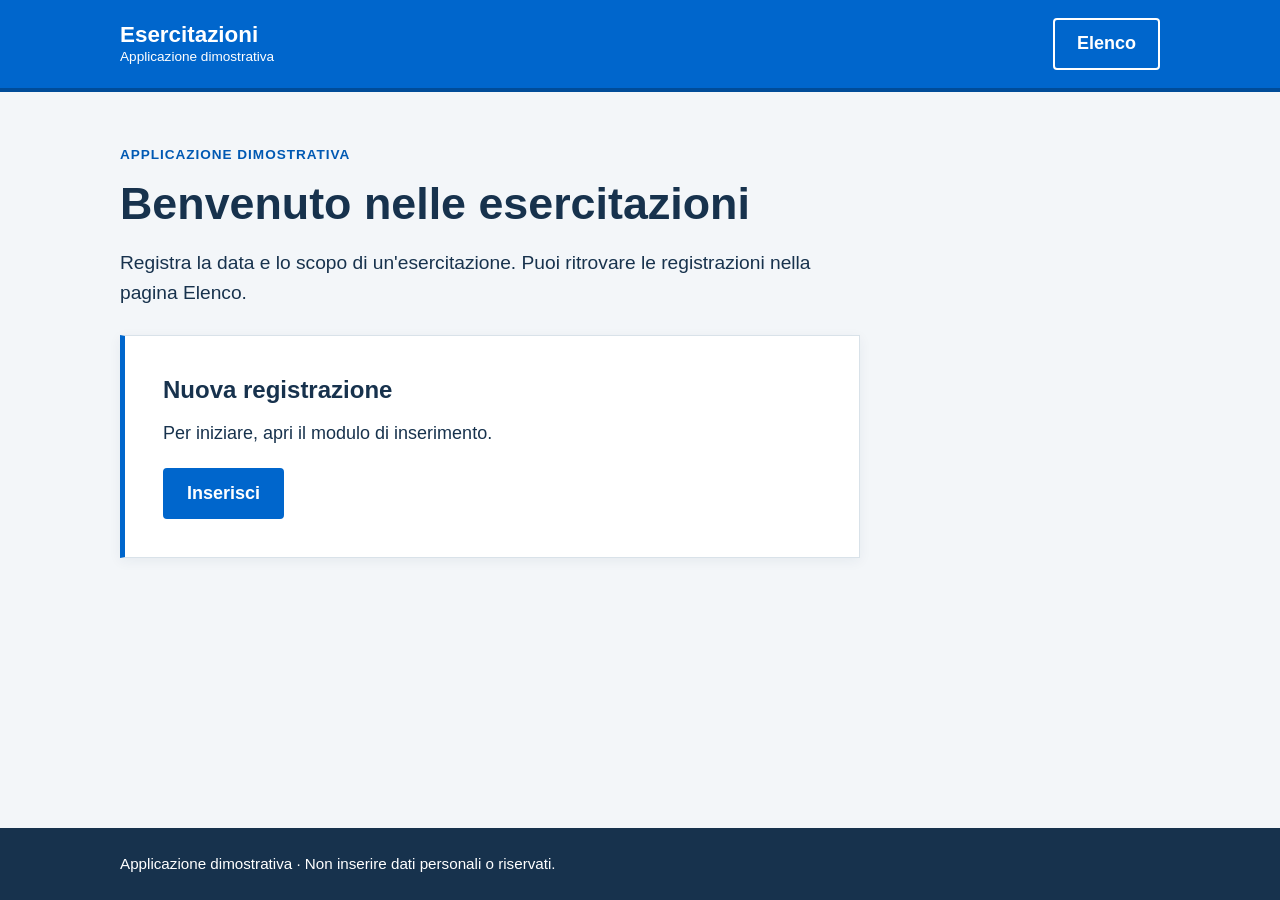
<file: index.html>
<!doctype html>
<html lang="it">
<head>
  <meta charset="utf-8">
  <meta name="viewport" content="width=device-width, initial-scale=1">
  <meta name="theme-color" content="#0066cc">
  <title>Esercitazioni - Applicazione dimostrativa</title>
  <link rel="stylesheet" href="./style.css">
</head>
<body>
  <a class="skip-link" href="#contenuto">Vai al contenuto</a>
  <header class="site-header">
    <div class="container header-inner">
      <a class="brand" href="./" aria-label="Esercitazioni, pagina principale">Esercitazioni <span>Applicazione dimostrativa</span></a>
      <nav aria-label="Navigazione principale"><a class="btn btn-header" href="./elenco.html">Elenco</a></nav>
    </div>
  </header>
  <main id="contenuto" class="container main-content">
    <div class="eyebrow">Applicazione dimostrativa</div>
    <section id="benvenuto" aria-labelledby="titolo-benvenuto">
      <h1 id="titolo-benvenuto">Benvenuto nelle esercitazioni</h1>
      <p class="lead">Registra la data e lo scopo di un'esercitazione. Puoi ritrovare le registrazioni nella pagina Elenco.</p>
      <div class="panel">
        <h2>Nuova registrazione</h2>
        <p>Per iniziare, apri il modulo di inserimento.</p>
        <button id="inserisciBtn" class="btn btn-primary" type="button" aria-controls="inserimento" aria-expanded="false">Inserisci</button>
      </div>
    </section>
    <section id="inserimento" class="panel" aria-labelledby="titolo-inserimento" hidden>
      <h1 id="titolo-inserimento">Nuova esercitazione</h1>
      <p>Compila entrambi i campi. I dati inseriti sono pubblici e servono solo per questa dimostrazione.</p>
      <form id="formEsercitazione">
        <div class="form-group">
          <label for="data">Data <span class="required">(obbligatorio)</span></label>
          <input class="form-control" id="data" name="data" type="date" required>
        </div>
        <div class="form-group">
          <label for="scopo">Scopo dell'esercitazione <span class="required">(obbligatorio)</span></label>
          <textarea class="form-control" id="scopo" name="scopo" rows="4" maxlength="500" aria-describedby="scopo-aiuto" required></textarea>
          <small id="scopo-aiuto" class="form-text">Descrivi brevemente l'obiettivo, massimo 500 caratteri.</small>
        </div>
        <button id="salvaBtn" class="btn btn-primary" type="submit">Salva</button>
      </form>
      <p id="feedback" class="feedback" role="status" aria-live="polite"></p>
    </section>
  </main>
  <footer class="site-footer"><div class="container">Applicazione dimostrativa · Non inserire dati personali o riservati.</div></footer>
  <script>
    const api = 'https://muulnkckiqygdtnwotve.supabase.co/rest/v1/esercitazioni';
    const key = 'sb_publishable_gX465q0keUmTVrRHSm41ZA_ICUPXJOH';
    const feedback = document.getElementById('feedback');
    const form = document.getElementById('formEsercitazione');
    document.getElementById('inserisciBtn').addEventListener('click', () => {
      document.getElementById('benvenuto').hidden = true;
      document.getElementById('inserimento').hidden = false;
      document.getElementById('inserisciBtn').setAttribute('aria-expanded', 'true');
      document.getElementById('titolo-inserimento').setAttribute('tabindex', '-1');
      document.getElementById('titolo-inserimento').focus();
    });
    function message(text, kind) { feedback.textContent = text; feedback.className = 'feedback ' + kind; }
    form.addEventListener('submit', async event => {
      event.preventDefault();
      if (!form.reportValidity()) return;
      const data = document.getElementById('data').value;
      const scopo = document.getElementById('scopo').value.trim();
      if (!scopo) { message('Inserisci lo scopo dell’esercitazione.', 'error'); return; }
      const button = document.getElementById('salvaBtn');
      button.disabled = true;
      message('Salvataggio in corso…', '');
      try {
        const response = await fetch(api, { method: 'POST', headers: { apikey: key, 'Content-Type': 'application/json', Prefer: 'return=minimal' }, body: JSON.stringify({ data, scopo }) });
        if (!response.ok) throw new Error('HTTP ' + response.status);
        form.reset();
        message('Esercitazione salvata. Premi «Elenco» per visualizzarla.', 'ok');
      } catch (error) {
        message('Salvataggio non riuscito (' + error.message + '). Riprova.', 'error');
      } finally { button.disabled = false; }
    });
  </script>
</body>
</html>
</file>
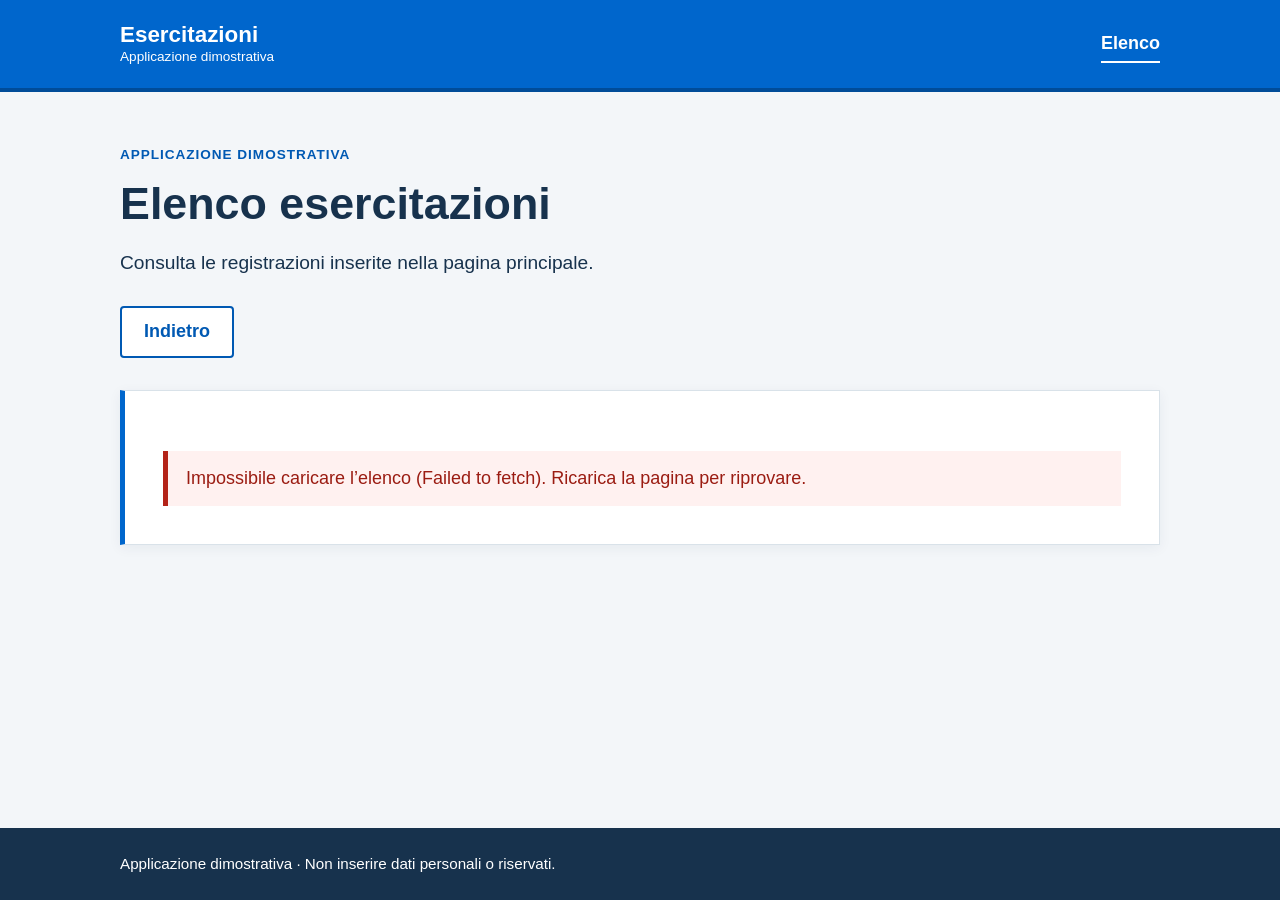
<file: elenco.html>
<!doctype html>
<html lang="it">
<head>
  <meta charset="utf-8">
  <meta name="viewport" content="width=device-width, initial-scale=1">
  <meta name="theme-color" content="#0066cc">
  <title>Elenco esercitazioni - Applicazione dimostrativa</title>
  <link rel="stylesheet" href="./style.css">
</head>
<body>
  <a class="skip-link" href="#contenuto">Vai al contenuto</a>
  <header class="site-header">
    <div class="container header-inner">
      <a class="brand" href="./" aria-label="Esercitazioni, pagina principale">Esercitazioni <span>Applicazione dimostrativa</span></a>
      <nav aria-label="Navigazione principale"><span class="nav-current" aria-current="page">Elenco</span></nav>
    </div>
  </header>
  <main id="contenuto" class="container main-content">
    <div class="eyebrow">Applicazione dimostrativa</div>
    <h1>Elenco esercitazioni</h1>
    <p class="lead">Consulta le registrazioni inserite nella pagina principale.</p>
    <a class="btn btn-outline-primary" href="./">Indietro</a>
    <section class="panel list-panel" aria-label="Registrazioni salvate">
      <p id="stato" role="status" aria-live="polite">Caricamento delle esercitazioni…</p>
      <div class="table-responsive">
        <table id="tabella" class="table table-striped" hidden>
          <caption>Data e scopo delle esercitazioni registrate</caption>
          <thead><tr><th scope="col">Data</th><th scope="col">Scopo dell'esercitazione</th></tr></thead>
          <tbody id="righe"></tbody>
        </table>
      </div>
    </section>
  </main>
  <footer class="site-footer"><div class="container">Applicazione dimostrativa · Non inserire dati personali o riservati.</div></footer>
  <script>
    const api = 'https://muulnkckiqygdtnwotve.supabase.co/rest/v1/esercitazioni';
    const key = 'sb_publishable_gX465q0keUmTVrRHSm41ZA_ICUPXJOH';
    const status = document.getElementById('stato');
    async function load() {
      try {
        const response = await fetch(api + '?select=data,scopo&order=created_at.desc&limit=100', { headers: { apikey: key }, cache: 'no-store' });
        if (!response.ok) throw new Error('HTTP ' + response.status);
        const records = await response.json();
        if (!records.length) { status.textContent = 'Nessuna esercitazione registrata.'; return; }
        const rows = document.getElementById('righe');
        rows.replaceChildren();
        for (const item of records) {
          const tr = document.createElement('tr');
          const date = document.createElement('th');
          date.setAttribute('scope', 'row');
          const [year, month, day] = item.data.split('-');
          date.textContent = [day, month, year].join('/');
          const purpose = document.createElement('td');
          purpose.textContent = item.scopo;
          tr.append(date, purpose);
          rows.append(tr);
        }
        status.textContent = '';
        document.getElementById('tabella').hidden = false;
      } catch (error) {
        status.textContent = 'Impossibile caricare l’elenco (' + error.message + '). Ricarica la pagina per riprovare.';
        status.className = 'feedback error';
      }
    }
    load();
  </script>
</body>
</html>
</file>
<file: style.css>
/* Demo front-end inspired by the documented Bootstrap Italia patterns. */
:root { font-family: 'Titillium Web', 'Segoe UI', Arial, sans-serif; color: #17324d; background: #f3f6f9; }
* { box-sizing: border-box; }
html { scroll-behavior: smooth; }
body { margin: 0; min-height: 100vh; display: flex; flex-direction: column; font-size: 1.125rem; line-height: 1.55; }
[hidden] { display: none !important; }
a { color: #0059b3; }
a:hover { color: #003d7a; }
:focus-visible { outline: 3px solid #b54d00; outline-offset: 3px; }
.container { width: min(100% - 32px, 1040px); margin-inline: auto; }
.skip-link { position: absolute; top: -100px; left: 16px; z-index: 10; background: #fff; color: #17324d; padding: 12px 18px; }
.skip-link:focus { top: 12px; }
.site-header { background: #0066cc; color: #fff; border-bottom: 4px solid #004c99; }
.header-inner { min-height: 88px; display: flex; align-items: center; justify-content: space-between; gap: 16px; }
.brand { color: #fff; font-size: 1.4rem; line-height: 1.2; font-weight: 700; text-decoration: none; }
.brand:hover { color: #fff; text-decoration: underline; }
.brand span { display: block; font-size: .85rem; font-weight: 400; }
.btn { display: inline-flex; align-items: center; justify-content: center; min-height: 44px; border-radius: 4px; padding: 10px 22px; font: inherit; font-weight: 700; text-align: center; text-decoration: none; cursor: pointer; border: 2px solid transparent; }
.btn-primary { background: #0066cc; color: #fff; border-color: #0066cc; }
.btn-primary:hover { background: #004c99; border-color: #004c99; color: #fff; }
.btn-outline-primary { background: #fff; color: #0059b3; border-color: #0059b3; }
.btn-outline-primary:hover { background: #0059b3; color: #fff; }
.btn-header { border-color: #fff; color: #fff; background: transparent; }
.btn-header:hover { background: #fff; color: #004c99; }
.btn:disabled { opacity: .6; cursor: wait; }
.nav-current { font-weight: 700; border-bottom: 2px solid #fff; padding: 8px 0; }
.main-content { flex: 1; padding-block: 52px 72px; }
.eyebrow { color: #0059b3; text-transform: uppercase; letter-spacing: .07em; font-size: .85rem; font-weight: 700; margin-bottom: 12px; }
h1 { font-size: clamp(2rem, 5vw, 2.8rem); line-height: 1.18; margin: 0 0 18px; }
h2 { font-size: 1.5rem; line-height: 1.3; margin: 0 0 14px; }
p { margin: 0 0 20px; }
.lead { max-width: 68ch; font-size: 1.2rem; margin-bottom: 28px; }
.panel { background: #fff; border: 1px solid #d9e2e9; border-left: 5px solid #0066cc; padding: clamp(22px, 4vw, 38px); max-width: 740px; box-shadow: 0 3px 12px rgba(23,50,77,.06); }
.list-panel { max-width: none; margin-top: 32px; }
.form-group { margin-bottom: 26px; }
.form-group label { display: block; margin-bottom: 8px; font-weight: 700; }
.required { font-weight: 400; font-size: .95rem; }
.form-control { display: block; width: 100%; min-height: 44px; padding: 10px 12px; font: inherit; color: #17324d; background: #fff; border: 1px solid #5b7284; border-radius: 4px; }
.form-control:focus { border-color: #0059b3; outline: 3px solid #cde6ff; outline-offset: 1px; }
textarea.form-control { resize: vertical; min-height: 116px; }
.form-text { display: block; color: #455e71; font-size: .94rem; margin-top: 7px; }
.feedback { margin: 22px 0 0; min-height: 24px; }
.feedback.ok { padding: 14px 18px; border-left: 5px solid #198754; background: #eaf7ed; color: #145c32; }
.feedback.error { padding: 14px 18px; border-left: 5px solid #b42318; background: #fff1f0; color: #9b1c12; }
.table-responsive { width: 100%; overflow-x: auto; }
.table { width: 100%; border-collapse: collapse; color: #17324d; }
.table caption { text-align: left; font-weight: 700; padding: 0 0 12px; color: #17324d; }
.table th, .table td { text-align: left; padding: 14px 16px; border-bottom: 1px solid #cbd7e2; vertical-align: top; }
.table thead th { background: #e8f2fc; border-bottom: 2px solid #0059b3; }
.table tbody th { width: 150px; white-space: nowrap; }
.table tbody td { white-space: pre-wrap; overflow-wrap: anywhere; }
.table-striped tbody tr:nth-child(even) { background: #f3f6f9; }
.site-footer { background: #17324d; color: #fff; padding: 24px 0; font-size: .95rem; }
@media (max-width: 520px) { .header-inner { min-height: 72px; } .brand { font-size: 1.1rem; } .main-content { padding-block: 36px 52px; } .table th, .table td { padding: 10px; } }
</file>
